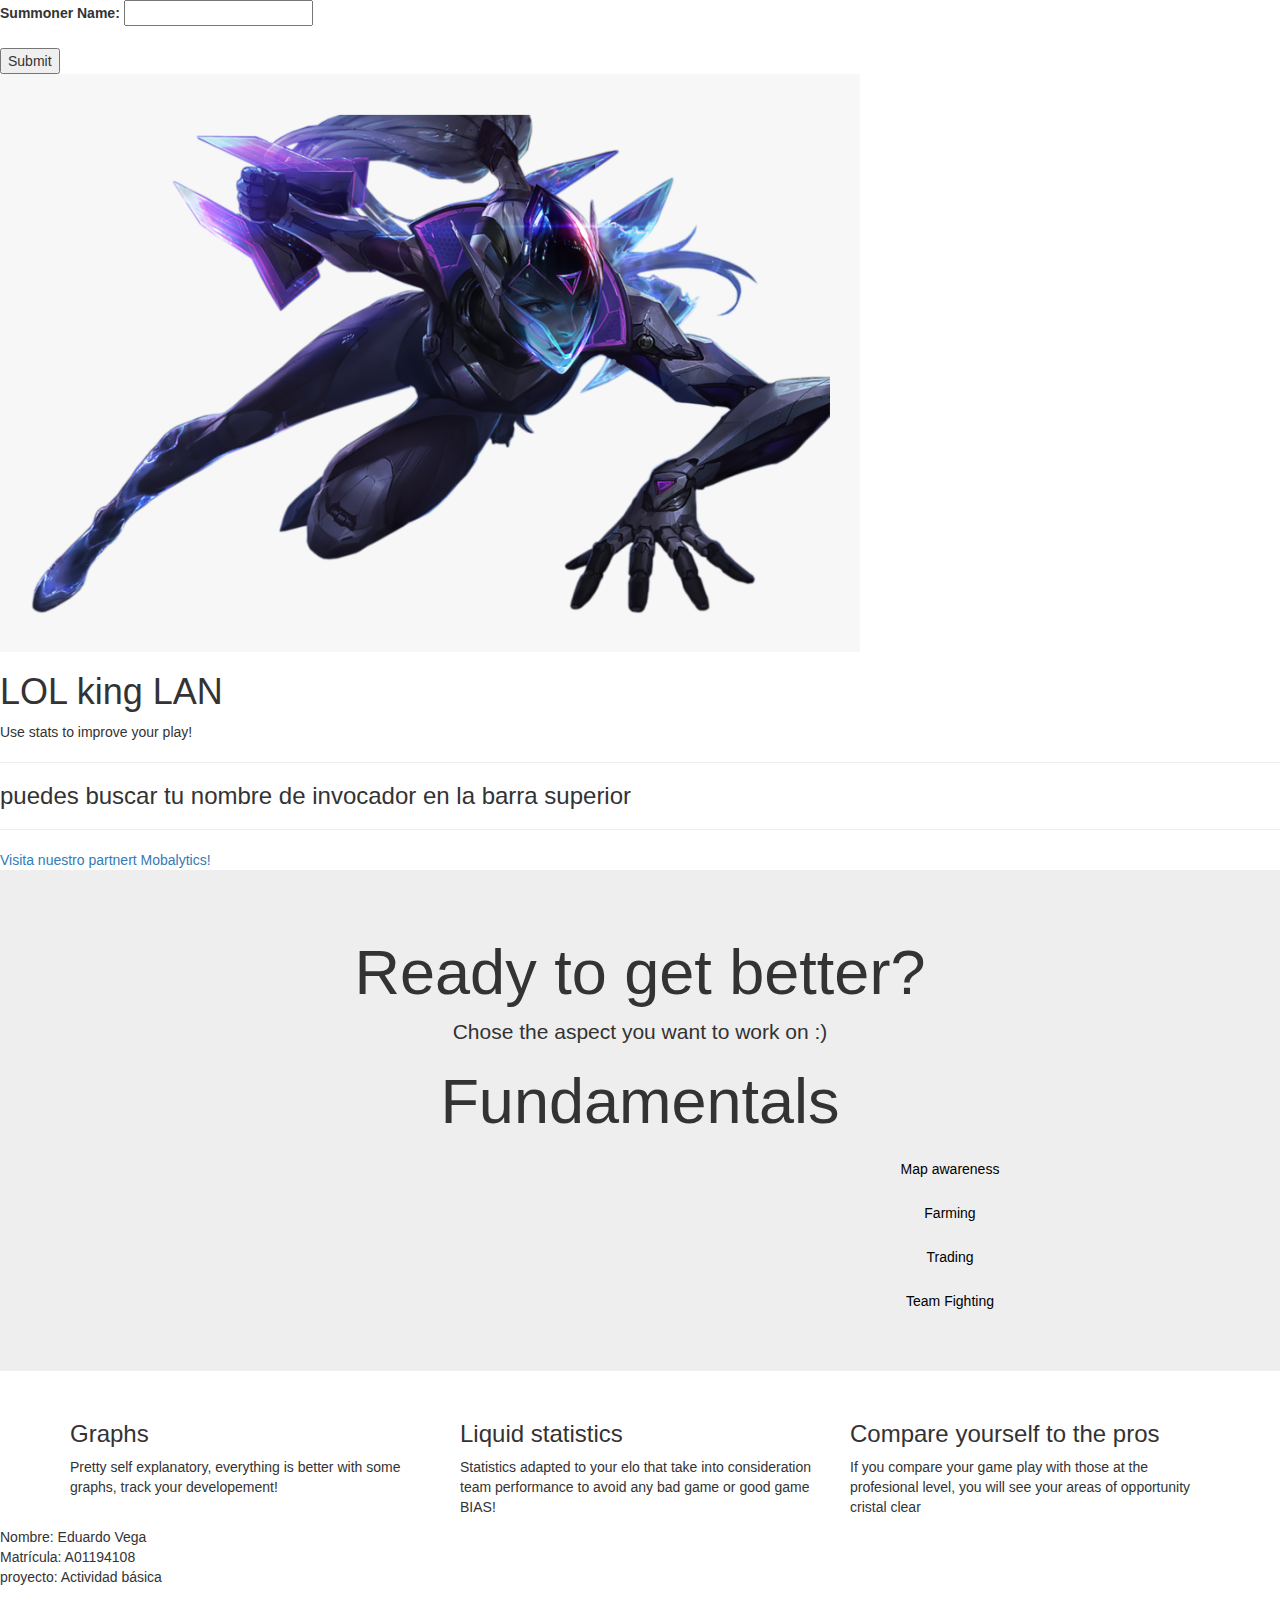
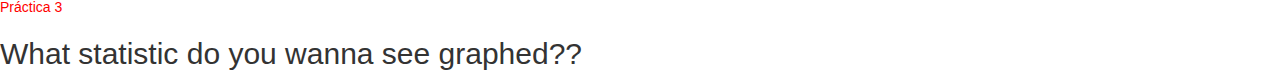
<file: index.html>
<!DOCTYPE html>
<html lang="en">




<html>
<head>
  <title>4108</title>
  <link rel="stylesheet" href="styles.css">

  <meta charset="utf-8">
  <meta name="viewport" content="width=device-width, initial-scale=1">
  <link rel="stylesheet" href="https://maxcdn.bootstrapcdn.com/bootstrap/3.4.1/css/bootstrap.min.css">
  <script src="https://ajax.googleapis.com/ajax/libs/jquery/3.5.1/jquery.min.js"></script>
  <script src="https://maxcdn.bootstrapcdn.com/bootstrap/3.4.1/js/bootstrap.min.js"></script>
</head>
<body>


<form action="/action_page.php">
  <label for="fname">Summoner Name: </label>
  <input type="text" id="fname" name="fname"><br><br>
  <input type="button" value="Submit">
</form>
<img src="vayne.png" alt="alternatetext">

<h1>LOL king LAN</h1>
<p>Use stats to improve your play!</p>
<hr>
<h3>puedes buscar tu nombre de invocador en la barra superior</h3>
<hr>
<a href="https://mobalytics.gg/">Visita nuestro partnert Mobalytics!</a>


<div class="jumbotron text-center">
  <h1>Ready to get better?</h1>
  <p>Chose the aspect you want to work on :)</p>
	<h1>Fundamentals</h1>

	<div class="vertical-menu">
	  <a href="#">Map awareness</a>
	  <a href="#">Farming</a>
	  <a href="#">Trading</a>
	  <a href="#">Team Fighting</a>
	</div>

</div>

<div class="container">
  <div class="row">
    <div class="col-sm-4">
      <h3>Graphs</h3>
      <p>Pretty self explanatory, everything is better with some graphs, track your developement! </p>
    </div>
    <div class="col-sm-4">
      <h3>Liquid statistics</h3>
      <p>Statistics adapted to your elo that take into consideration team performance to avoid any bad game or good game BIAS!</p>
    </div>
    <div class="col-sm-4">
      <h3>Compare yourself to the pros</h3>        
      <p>If you compare your game play with those at the profesional level, you will see your areas of opportunity cristal clear</p>
    </div>
  </div>
</div>



<p>Nombre: Eduardo Vega<br>Matrícula: A01194108<br>proyecto: Actividad básica</p>
<p style="color:red">Práctica 3</p>


<div class="stats">
  <h2>What statistic do you wanna see graphed??</h2>
</div>

</body>
</html>
</file>
<file: styles.css>
p {
  margin-top: 100px;
  margin-bottom: 100px;
  margin-right: 150px;
  margin-left: 80px;
}

.vertical-menu {
  width: 1900px;
}

.vertical-menu a {
  background-color: #eee; /* Grey background color */
  color: black; /* Black text color */
  display: block; /* Make the links appear below each other */
  padding: 12px; /* Add some padding */
  text-decoration: none; /* Remove underline from links */
}

.vertical-menu a:hover {
  background-color: #ccc; /* Dark grey background on mouse-over */
}

.vertical-menu a.active {
  background-color: #4CAF50; /* Add a green color to the "active/current" link */
  color: white;
}
</file>
